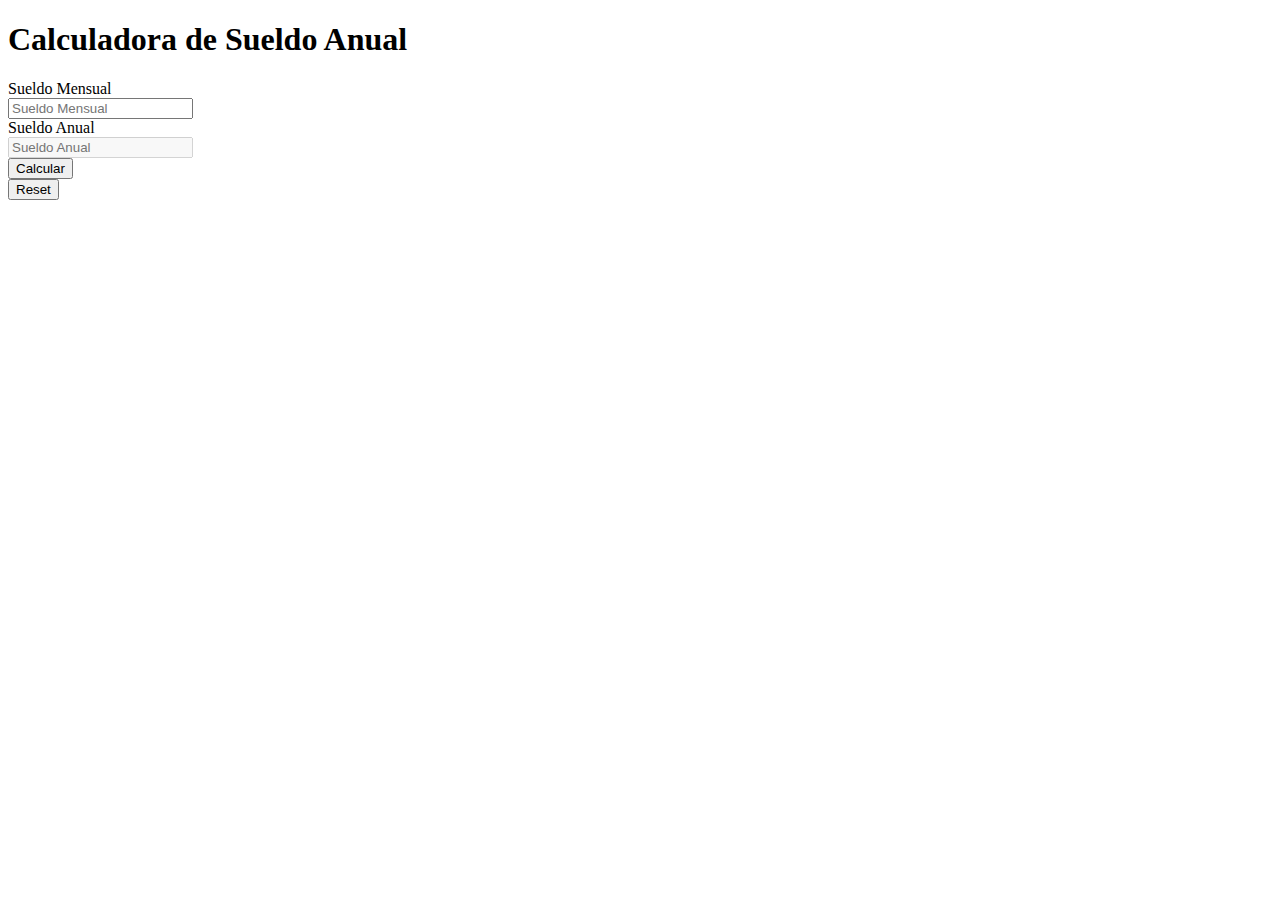
<file: mauri/clase-05/tarea-01/index.html>
<!DOCTYPE html>
<html>
<head>
    <meta charset='utf-8'>
    <meta http-equiv='X-UA-Compatible' content='IE=edge'>
    <title>Clase 05 Tarea 01 | rArgentinaPrograma</title>
    <meta name='viewport' content='width=device-width, initial-scale=1'>

</head>
<body>
    <h1>Calculadora de Sueldo Anual</h1>
    <form action="">
        <label for="sueldo-mensual">Sueldo Mensual</label><br>
        <input id="sueldo-mensual" type="number" name="sueldo-mensual" placeholder="Sueldo Mensual"><br>
        <label for="sueldo-anual">Sueldo Anual</label><br>
        <input id="sueldo-anual" type="number" name="sueldo-anual" placeholder="Sueldo Anual" disabled><br>
        <input id="boton-calcular" type="button" name="boton-calcular" value="Calcular"><br>
        <input id="reset" type="reset" name="reset"><br>

    </form>
<script src='main.js'></script>
</body>
</html>
</file>
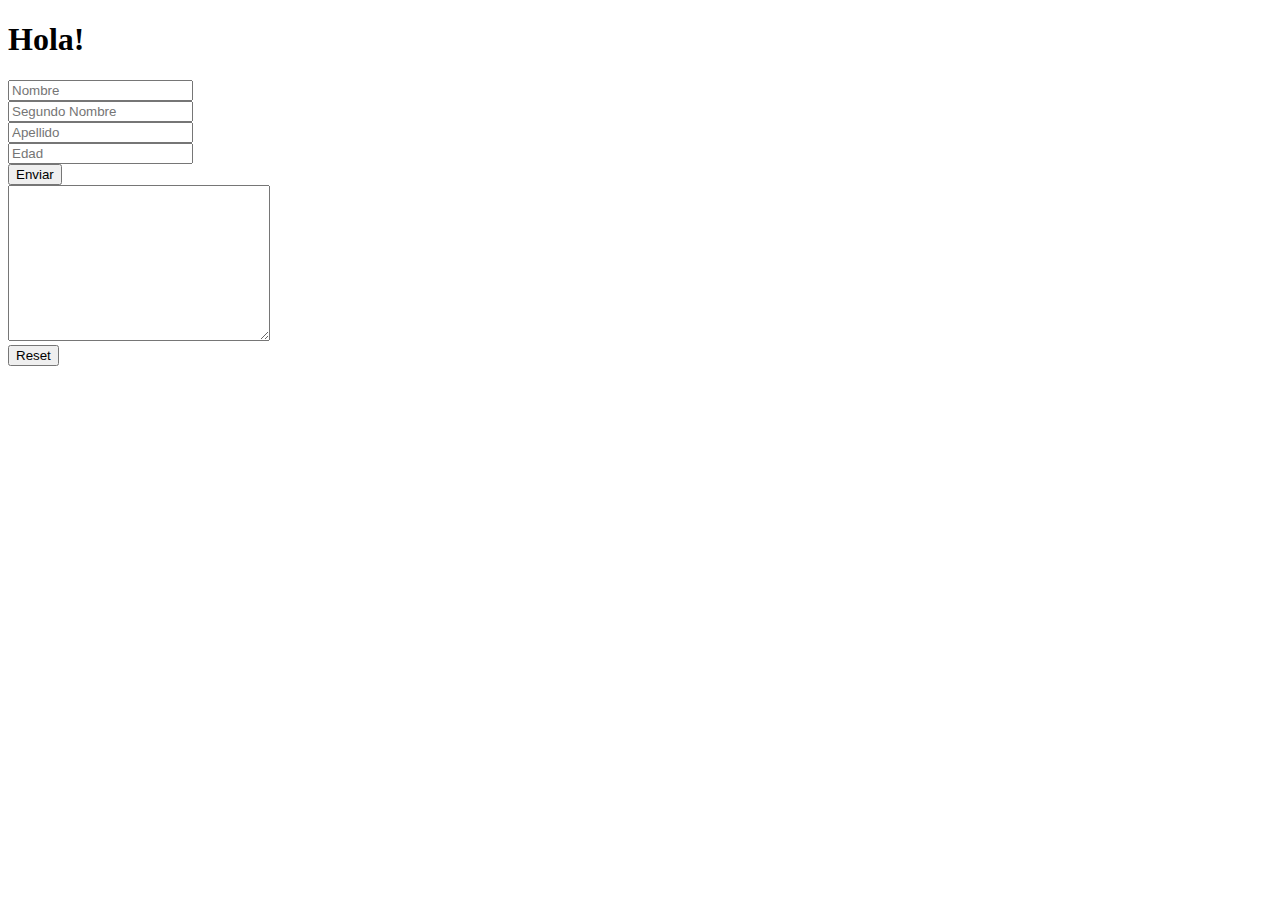
<file: mauri/clase-05/tarea-02/index.html>
<!DOCTYPE html>
<html>
<head>
    <meta charset='utf-8'>
    <meta http-equiv='X-UA-Compatible' content='IE=edge'>
    <title>Clase 05 Tarea 02 | r/ArgentinaPrograma</title>
    <meta name='viewport' content='width=device-width, initial-scale=1'>

</head>
<body>
    <h1 id="usuario-saludo">Hola! <span id="saludo-usuario"></span></h1>

    <form action="">
        <input id="primer-nombre" type="text" name="nombre" placeholder="Nombre"><br>
        <input id="segundo-nombre" type="text" name="segundo-nombre" placeholder="Segundo Nombre"><br>
        <input id="apellido" type="text" name="apellido" placeholder="Apellido"><br>
        <input id="edad" type="number" name="edad" placeholder="Edad"><br>
        <input id="boton-enviar" type="button" name="boton-enviar" value="Enviar"><br>
        
        <textarea id="resultado" name="resultado" cols="30" rows="10"></textarea><br>
        <input type="reset" name="reset" id="reset">
    </form>
<script src='main.js'></script>    
</body>
</html>
</file>
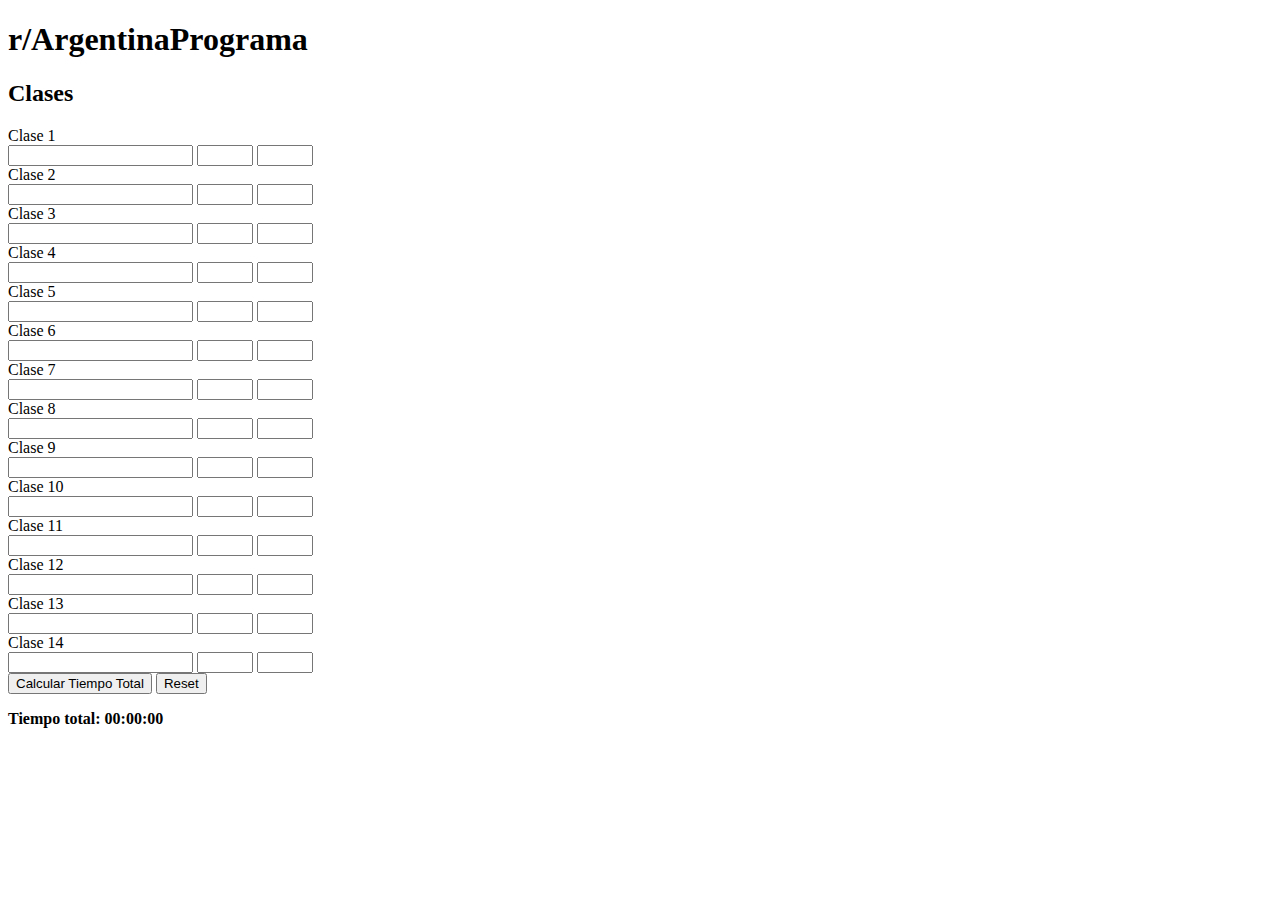
<file: mauri/clase-05/tarea-03/index.html>
<!DOCTYPE html>
<html>
<head>
    <meta charset='utf-8'>
    <meta http-equiv='X-UA-Compatible' content='IE=edge'>
    <title>Clase 05 Tarea 03 | rArgentinaPrograma</title>
    <meta name='viewport' content='width=device-width, initial-scale=1'>
</head>
<body>
    <h1>r/ArgentinaPrograma</h1>
    <h2>Clases</h2>
    <form action="">
    <label>Clase 1</label><br>
    <input type="number" name="horas-totales" id="clase1-horas" class="horas" min="0">
    <input type="number" name="minutos-totales" id="clase1-minutos" class="minutos" min="0" max="59">
    <input type="number" name="segundos-totales" id="clase1-segundos" class="segundos" min="0" max="59"><br>

    <label>Clase 2</label><br>
    <input type="number" name="horas" class="horas" min="0">
    <input type="number" name="minutos" class="minutos" min="0" max="59">
    <input type="number" name="segundos" class="segundos" min="0" max="59"><br>

    <label>Clase 3</label><br>
    <input type="number" name="horas" class="horas" min="0">
    <input type="number" name="minutos" class="minutos" min="0" max="59">
    <input type="number" name="segundos" class="segundos" min="0" max="59"><br>

    <label>Clase 4</label><br>
    <input type="number" name="horas" class="horas" min="0">
    <input type="number" name="minutos" class="minutos" min="0" max="59">
    <input type="number" name="segundos" class="segundos" min="0" max="59"><br>

    <label>Clase 5</label><br>
    <input type="number" name="horas" class="horas" min="0">
    <input type="number" name="minutos" class="minutos" min="0" max="59">
    <input type="number" name="segundos" class="segundos" min="0" max="59"><br>

    <label>Clase 6</label><br>
    <input type="number" name="horas" class="horas" min="0">
    <input type="number" name="minutos" class="minutos" min="0" max="59">
    <input type="number" name="segundos" class="segundos" min="0" max="59"><br>

    <label>Clase 7</label><br>
    <input type="number" name="horas" class="horas" min="0">
    <input type="number" name="minutos" class="minutos" min="0" max="59">
    <input type="number" name="segundos" class="segundos" min="0" max="59"><br>

    <label>Clase 8</label><br>
    <input type="number" name="horas" class="horas" min="0">
    <input type="number" name="minutos" class="minutos" min="0" max="59">
    <input type="number" name="segundos" class="segundos" min="0" max="59"><br>

    <label>Clase 9</label><br>
    <input type="number" name="horas" class="horas" min="0">
    <input type="number" name="minutos" class="minutos" min="0" max="59">
    <input type="number" name="segundos" class="segundos" min="0" max="59"><br>

    <label>Clase 10</label><br>
    <input type="number" name="horas" class="horas" min="0">
    <input type="number" name="minutos" class="minutos" min="0" max="59">
    <input type="number" name="segundos" class="segundos" min="0" max="59"><br>

    <label>Clase 11</label><br>
    <input type="number" name="horas" class="horas" min="0">
    <input type="number" name="minutos" class="minutos" min="0" max="59">
    <input type="number" name="segundos" class="segundos" min="0" max="59"><br>

    <label>Clase 12</label><br>
    <input type="number" name="horas" class="horas" min="0">
    <input type="number" name="minutos" class="minutos" min="0" max="59">
    <input type="number" name="segundos" class="segundos" min="0" max="59"><br>

    <label>Clase 13</label><br>
    <input type="number" name="horas" class="horas" min="0">
    <input type="number" name="minutos" class="minutos" min="0" max="59">
    <input type="number" name="segundos" class="segundos" min="0" max="59"><br>

    <label>Clase 14</label><br>
    <input type="number" name="horas" class="horas" min="0">
    <input type="number" name="minutos" class="minutos" min="0" max="59">
    <input type="number" name="segundos" class="segundos" min="0" max="59"><br>


    <input id="calcular-tiempo" type="button" name="calcular-tiempo" value="Calcular Tiempo Total">
    <input id="reset" type="reset" name="reset">
    </form>
    <p><strong>Tiempo total: <span id="tiempo-total-horas">00</span>:<span id="tiempo-total-minutos">00</span>:<span id="tiempo-total-segundos">00</span></strong></p>
    
<script src='main.js'></script>
</body>
</html>
</file>
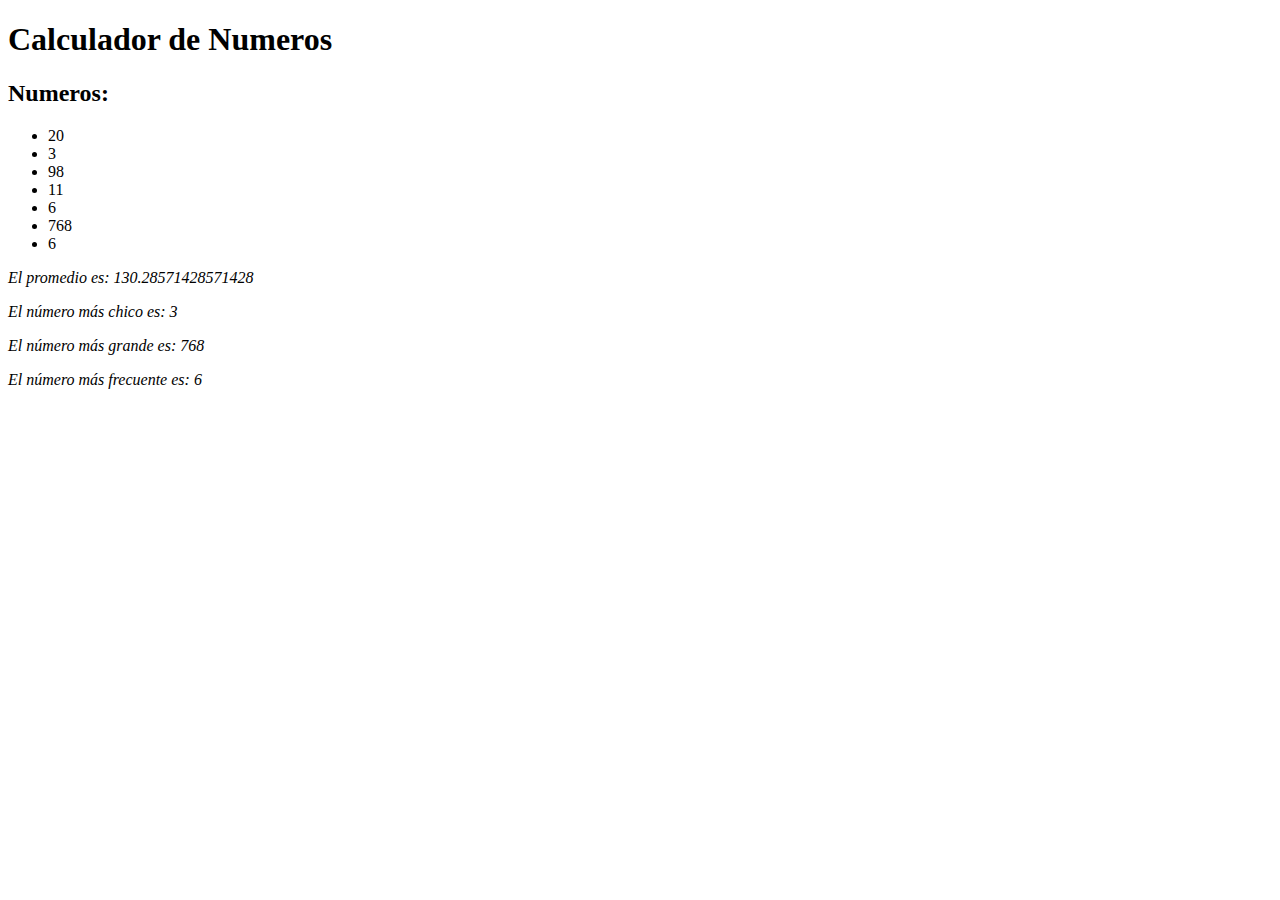
<file: mauri/clase-05/tarea-04/index.html>
<!DOCTYPE html>
<html>
<head>
    <meta charset='utf-8'>
    <meta http-equiv='X-UA-Compatible' content='IE=edge'>
    <title>Clase 05 Tarea 04 | rArgentinaPrograma</title>
    <meta name='viewport' content='width=device-width, initial-scale=1'>

</head>
<body>
    <h1>Calculador de Numeros</h1>
    <h2>Numeros:</h2>
    <ul>
        <li>20</li>
        <li>3</li>
        <li>98</li>
        <li>11</li>
        <li>6</li>
        <li>768</li>
        <li>6</li>
    </ul>
    <p><em>El promedio es: <span id="promedio"></span></em></p>
    <p><em>El número más chico es: <span id="mas-chico"></span></em></p>
    <p><em>El número más grande es: <span id="mas-grande"></span></em></p>
    <p><em>El número más frecuente es: <span id="mas-frecuente"></span></em></p>

<script src='main.js'></script>
</body>
</html>
</file>
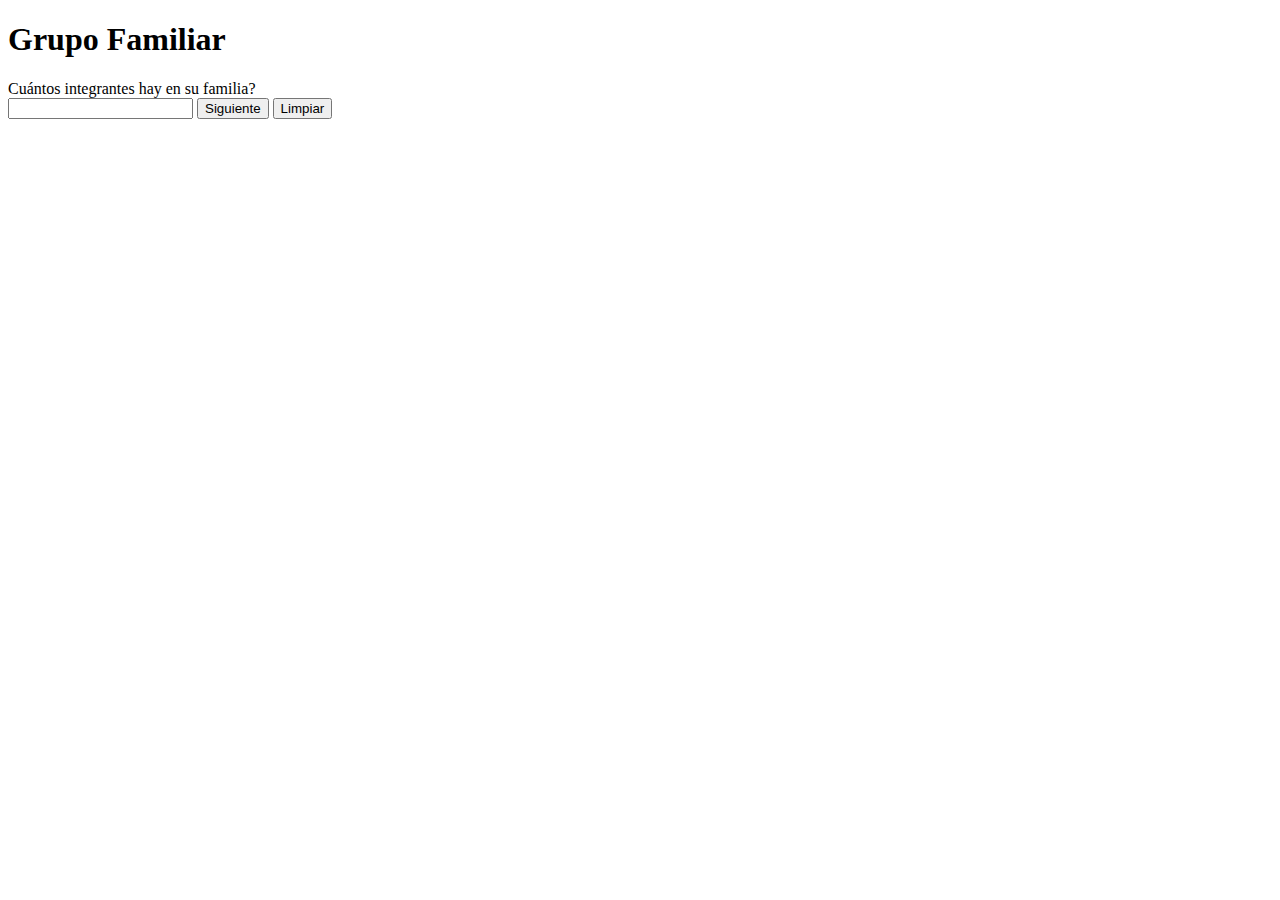
<file: mauri/clase-06/tarea-01/index.html>
<!DOCTYPE html>
<html>
<head>
    <meta charset='utf-8'>
    <meta http-equiv='X-UA-Compatible' content='IE=edge'>
    <title>Clase 06 Tarea 01 | rArgentinaPrograma</title>
    <meta name='viewport' content='width=device-width, initial-scale=1'>
    <link rel="stylesheet" href="style.css" type="text/css">
</head>

<body>
    <h1>Grupo Familiar</h1>
    <form action="">
        <label for="cantidad-integrantes">Cuántos integrantes hay en su familia?</label><br>
        <input type="number" name="cantidad-integrantes" id="cantidad-integrantes" min="0">
        <input type="button" name="boton-siguiente" id="boton-siguiente" value="Siguiente">
        <input type="button" name="reset" id="reset" value="Limpiar"><br>

    <div id="integrantes"></div>

    <div>
    <input type="button" name="boton-calcular" id="boton-calcular" class="oculto" value="Calcular">
    </form>
    </div>

    <div class="integrantes-calculos-oculto">
        <p><em>Edad del integrante mayor: <span id="edad-mayor"></span></em></p>
        <p><em>Edad del integrante menor: <span id="edad-menor"></span></em></p>
        <p><em>Promedio de edades familiar: <span id="edad-promedio"></span></em></p>
    </div>

<script src='main.js'></script>
<script src="tests.js"></script>
</body>
</html>
</file>
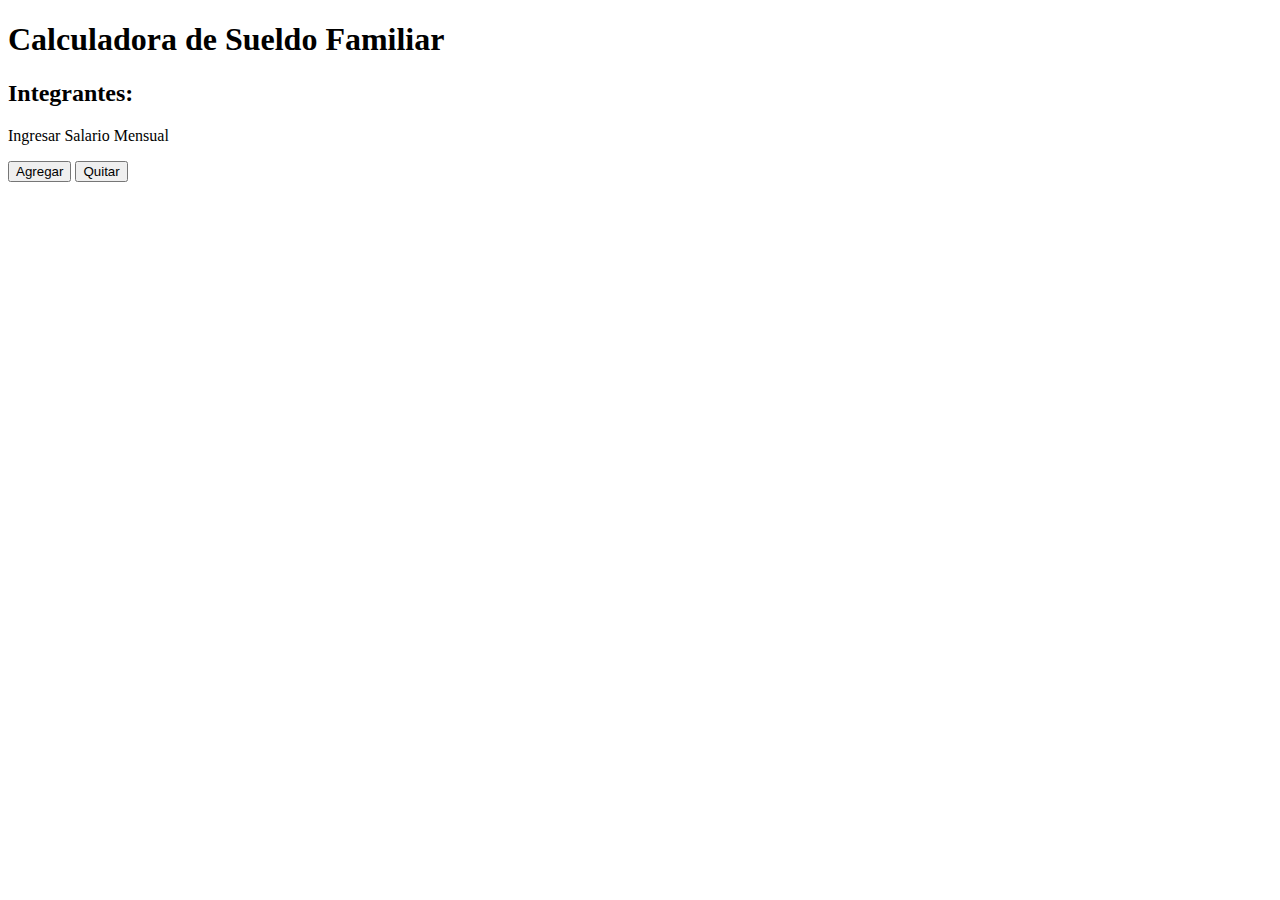
<file: mauri/clase-06/tarea-02/index.html>
<!DOCTYPE html>
<html>
<head>
    <meta charset='utf-8'>
    <meta http-equiv='X-UA-Compatible' content='IE=edge'>
    <title>Clase 06 Tarea 02 | rArgentinaPrograma</title>
    <meta name='viewport' content='width=device-width, initial-scale=1'>
    <link rel='stylesheet' type='text/css' media='screen' href='style.css'>

</head>
<body>
    <h1>Calculadora de Sueldo Familiar</h1>
    <h2>Integrantes:</h2>
    <p>Ingresar Salario Mensual</p>

    <form action="">
    <input type="button" name="boton-agregar" id="boton-agregar" value="Agregar">
    <input type="button" name="boton-quitar" id="boton-quitar" value="Quitar">
    <div id="integrantes">
    </div>

    <input type="button" name="boton-calcular" id="boton-calcular" class="oculto" value="Calcular">
    <input type="button" name="boton-reset" id="boton-reset" class="oculto" value="Resetear">
    </form>
    <div id="resultados" class="oculto">
        <p><em>Salario Anual Mayor: <span class="salario-anual-mayor"></span></em></p>
        <p><em>Salario Anual Menor: <span class="salario-anual-menor"></span></em></p>
        <p><em>Salario Anual Promedio: <span class="salario-anual-promedio"></span></em></p>
        <p><em>Salario Mensual Promedio: <span class="salario-mensual-promedio"></span></em></p>
    </div>
     
<script src='main.js'></script>
</body>
</html>
</file>
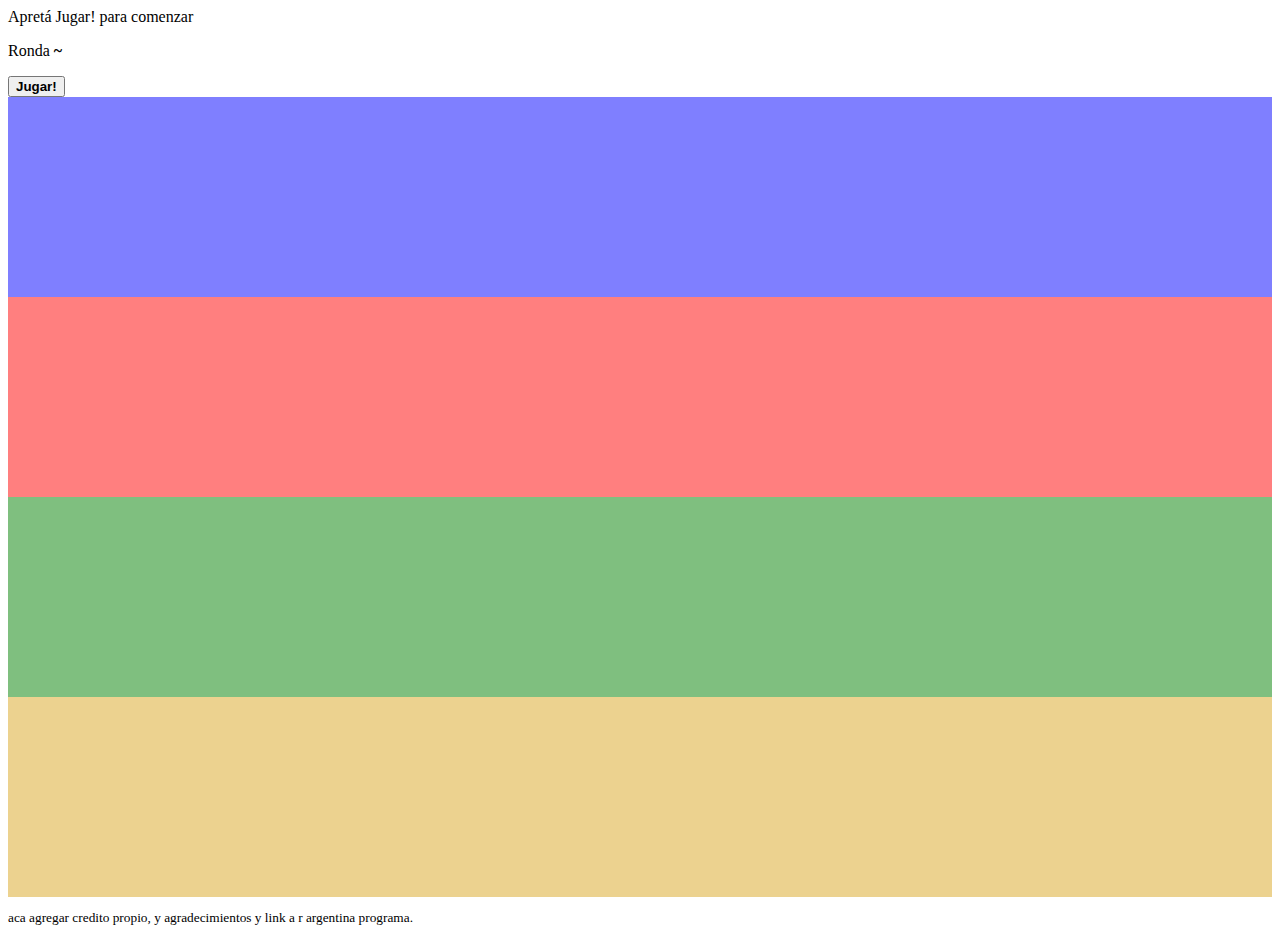
<file: mauri/clase-10/simon-dice/index.html>
<!DOCTYPE html>
<html>
<head>
    <meta charset='utf-8'>
    <meta http-equiv='X-UA-Compatible' content='IE=edge'>
    <title>Simon Dice | rArgentinaPrograma</title>
    <meta name='viewport' content='width=device-width, initial-scale=1'>
    <link rel="stylesheet" href="https://stackpath.bootstrapcdn.com/bootstrap/4.5.0/css/bootstrap.min.css" integrity="sha384-9aIt2nRpC12Uk9gS9baDl411NQApFmC26EwAOH8WgZl5MYYxFfc+NcPb1dKGj7Sk" crossorigin="anonymous">
    <link rel='stylesheet' type='text/css' media='screen' href='./css/style.css'>

</head>
<body>
<header>
    <div class="container">
    <div class="row mt-3">
        <div id="estado" class="alert alert-primary col-sm-8 rounded-0"><span class="alerta-mensaje"></span></div>
        <div class="col-sm-2"><p class="lead">Ronda <b><span id="ronda">...</span></b></p></div>
        <button id="jugar" type="button" class="btn btn-success col-sm-2 mb-3 rounded-0"><b>Jugar!</b></button>
    </div>
    </div>
</header>
<main>
    <div class="container" id="tablero">
    <!-- el juego -->
        <div class="row">
            <div class="col-sm">
                <div id="cuadro-azul" class="cuadro azul"></div>
            </div>
            <div class="col-sm">
                <div id="cuadro-rojo" class="cuadro rojo"></div>
            </div>
        </div>
        <div class="row">
            <div class="col-sm">
                <div id="cuadro-verde" class="cuadro verde"></div>
            </div>
            <div class="col-sm">
                <div id="cuadro-amarillo" class="cuadro amarillo"></div>
            </div>
        </div>
    </div>
</main>
<footer>
    <div class="container">
    <small><p class="text-right text-muted mt-3">aca agregar credito propio, y agradecimientos y link a r argentina programa.</p></small>
</div>
</footer>
<script src='./js/main.js'></script>
</body>
</html>
</file>
<file: mauri/clase-06/tarea-01/style.css>
.oculto {
    display: none;
}

.integrantes-calculos-oculto {
    display: none;
}
</file>
<file: mauri/clase-06/tarea-02/style.css>
.oculto {
    display: none;
}
</file>
<file: mauri/clase-10/simon-dice/css/style.css>
.col-sm {
    padding: 0px;
}

.cuadro {
    height: 200px;

    opacity: 0.5;
    transition: opacity 500ms;
}

.rojo {
    background-color: red;
}

.verde {
    background-color: green;
}

.azul {
    background-color: blue;
}

.amarillo {
    background-color: goldenrod;
}
</file>
